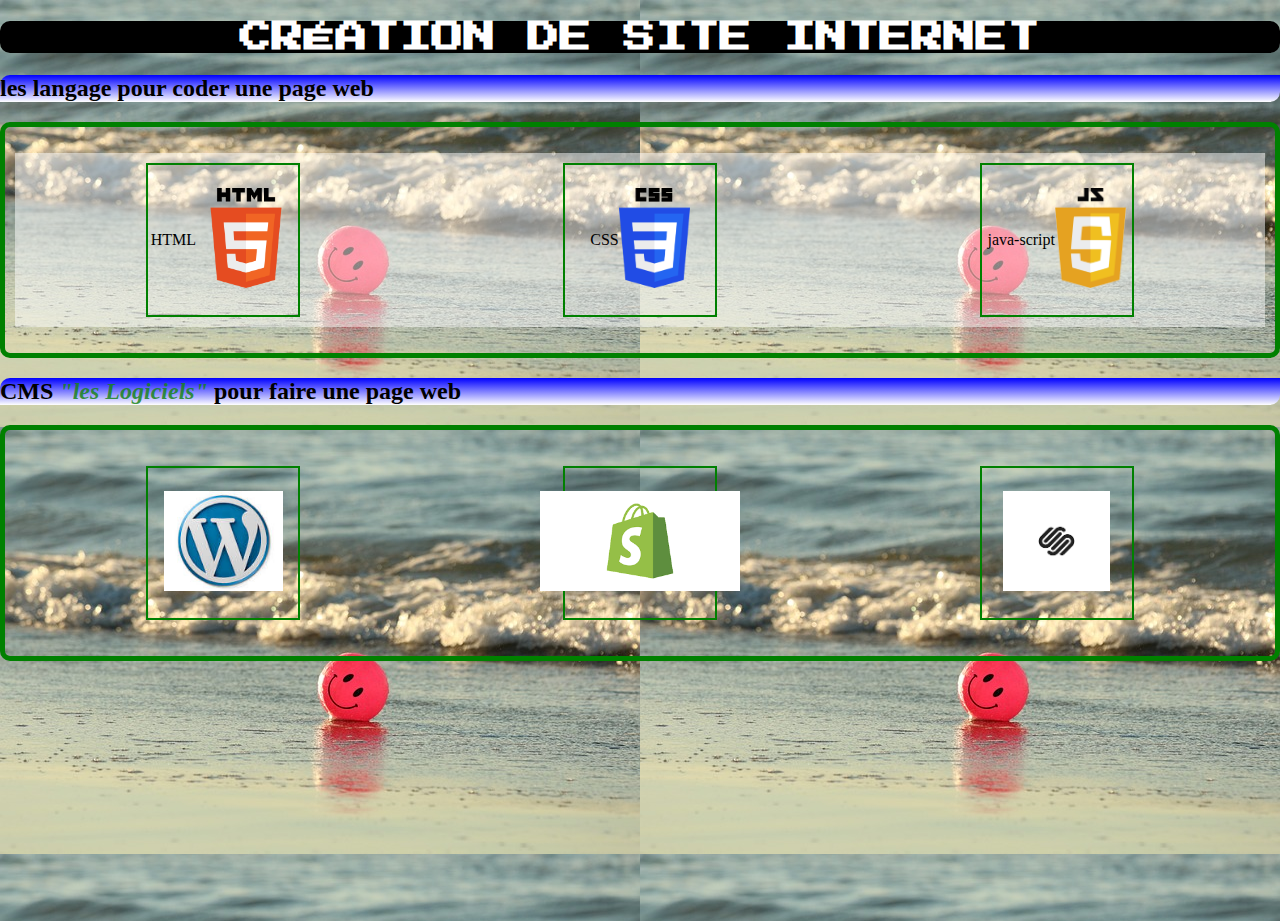
<file: index.html>
<!DOCTYPE html>
<html lang="fr">
  <head>
    <meta charset="UTF-8" />
    <meta http-equiv="X-UA-Compatible" content="IE=edge" />
    <meta name="viewport" content="width=device-width, initial-scale=1.0" />
    <title>création de site internet</title>
    <link rel="shortcut icon" href="images/css.gif" />
    <link href="style.css" rel="stylesheet">
  </head>
  <body>
    <h1>création de site internet</h1> 
    <h2>les langage pour coder une page web</h2>
    
    <div>

    <ol>
      <li> HTML <a href="html.html">  <img src="images/html.png"
        height="100"
        alt="logo HTML"> </a> </li>

      <li> CSS <a href="css.html"> <img src="images/css.png"
        height="100"
        alt="logo CSS"> </a> </li>
      <li>java-script<a href="js.html"><img src="images/JS.png"
        height="100"
        alt="logo Java-script"> </a> </li>
    </ol>
    </div>

    <h2>CMS <em>"les Logiciels"</em> pour faire une page web</h2>
     <!-- mettre balise div dans la commande "ul" --> 
    <div>
      <ul>
<!--oublie de créer les liens pour les marques-->
        <li><a href="https://wordpress.com/fr"><img src="images/wp.jpg"
         height="100"
         alt="logo HTML"></a></li>
        <li><a href="https://www.shopify.com/fr/"><img src="images/shopify.png"
          height="100"
          alt="logo CSS"></li></a>
          
          <li><a href="https://fr.squarespace.com"><img src="images/squarespace.png"
            height="100"
            alt="logo CSS"></li></a>
          </ul>
        </div>
    


  </body>
</html>
</file>
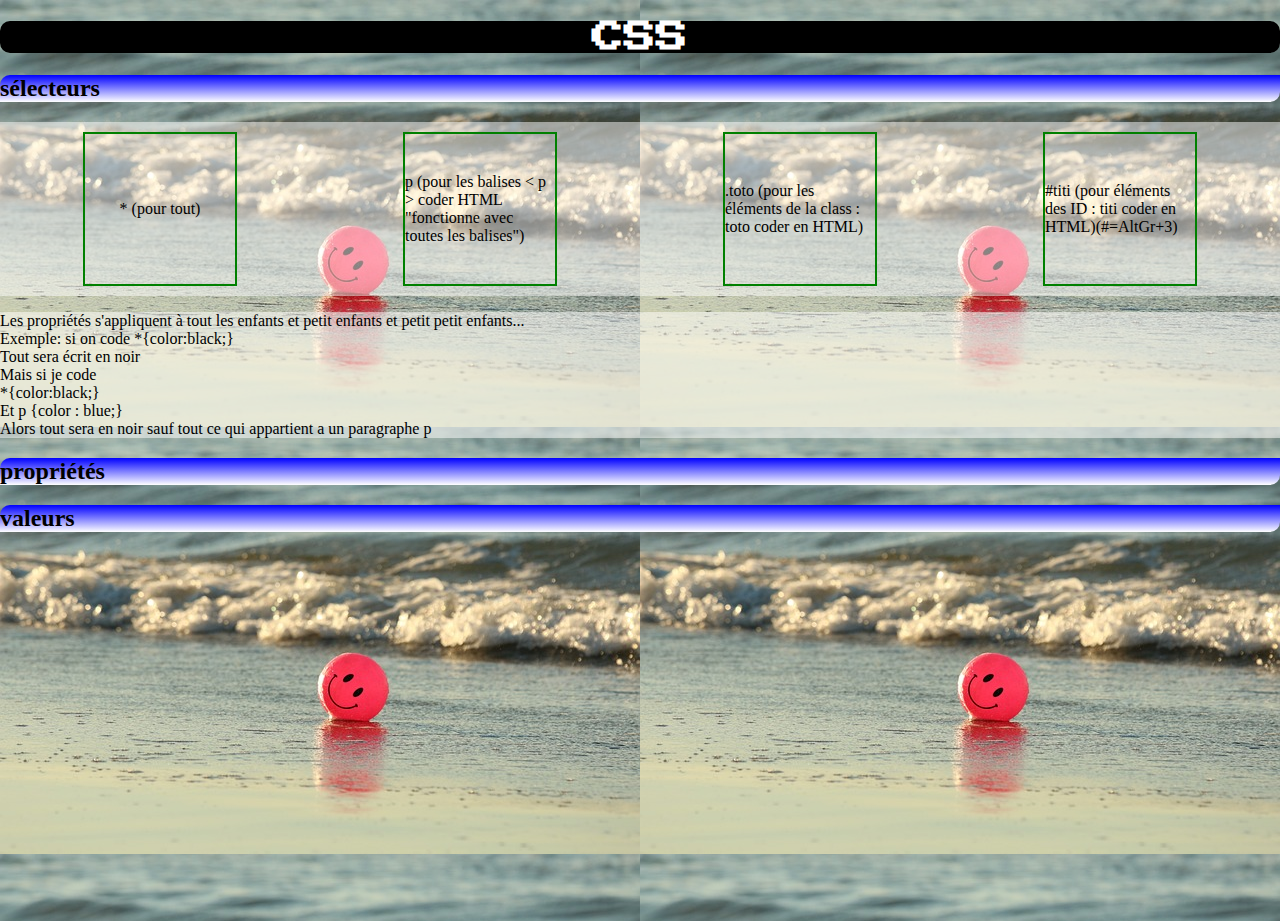
<file: css.html>
<!DOCTYPE html>
<html lang="fr">
<head>
    <meta charset="UTF-8">
    <meta http-equiv="X-UA-Compatible" content="IE=edge">
    <meta name="viewport" content="width=device-width, initial-scale=1.0">
    <title>Document</title>
    <!-- oublie du code pour avoir le logo-->
    <link rel="shortcut icon" href="images/css.gif" />
    <link href="style.css" rel="stylesheet"> 
</head>
<body>
    <h1> css </h1> 
    <h2> sélecteurs </h2>
    <ol>
        <li> * (pour tout) </li>
        <li> p (pour les balises < p > coder HTML "fonctionne avec toutes les balises") </li>
        <li> .toto (pour les éléments de la class : toto coder en HTML) </li>
        <li> #titi (pour éléments des ID : titi coder en HTML)(#=AltGr+3)</li>
    </ol>
    <p>Les propriétés s'appliquent à tout les enfants et petit enfants et petit petit enfants... 
    <br>
    Exemple: si on code *{color:black;}
    <br>
    Tout sera écrit en noir
    <br>
    Mais si je code
    <br>
    *{color:black;}
    <br>
    Et p {color : blue;}
    <br>
    Alors tout sera en noir sauf tout ce qui appartient a un paragraphe p </p>
    <h2> propriétés</h2>
    <h2> valeurs </h2>
</body>
</html>
</file>
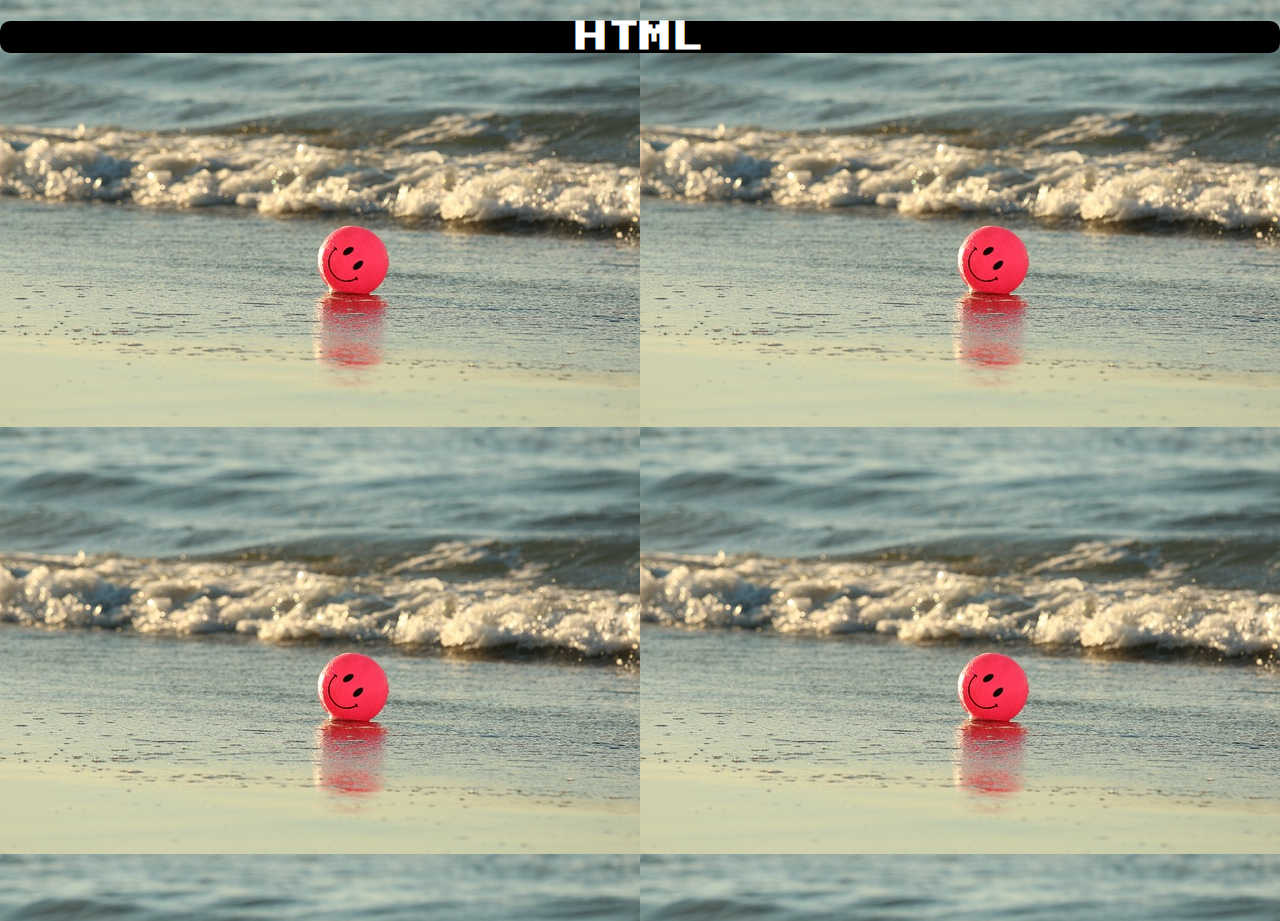
<file: html.html>
<!DOCTYPE html>
<html lang="fr">
<head>
    <meta charset="UTF-8">
    <meta http-equiv="X-UA-Compatible" content="IE=edge">
    <meta name="viewport" content="width=device-width, initial-scale=1.0">
    <title>Document</title>
    <!--oublie du code pour le logo-->
    <link rel="shortcut icon" href="images/css.gif" />
    <link href="style.css" rel="stylesheet">
</head>
<body>
    <h1> html </h1>  
</body>
</html>
</file>
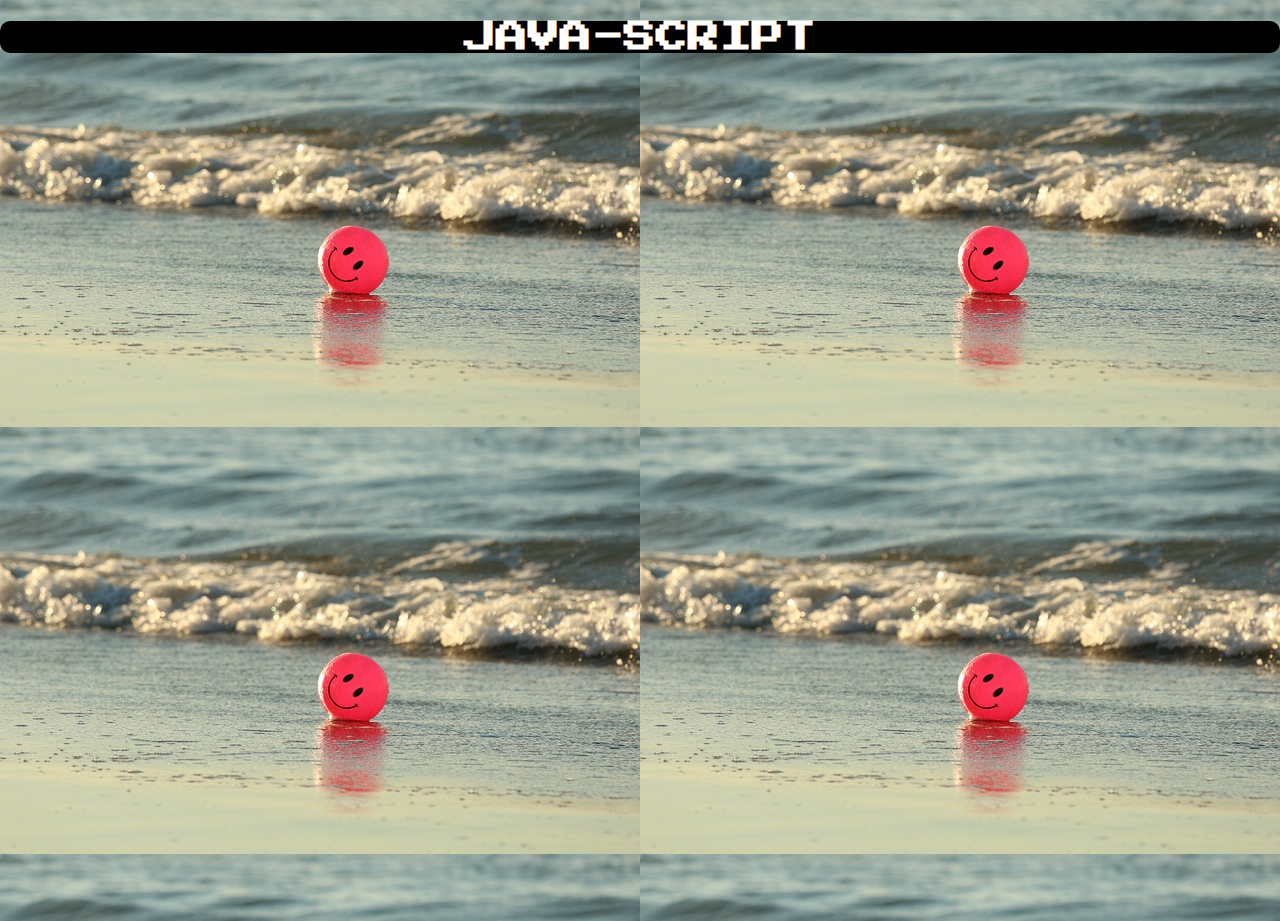
<file: js.html>
<!DOCTYPE html>
<html lang="fr">
<head>
    <meta charset="UTF-8">
    <meta http-equiv="X-UA-Compatible" content="IE=edge">
    <meta name="viewport" content="width=device-width, initial-scale=1.0">
    <title>création de site </title>
    <!--oublie du code pour le logo-->
    <link rel="shortcut icon" href="images/css.gif" />
    <link href="style.css" rel="stylesheet">
</head>
<body>
     <h1> java-script</h1> 
</body>
</html>
</file>
<file: style.css>
@import url('https://fonts.googleapis.com/css2?family=Press+Start+2P&display=swap');

H1{
    text-align: center;
    text-transform: uppercase;
    font-family: 'Press Start 2P', sans-serif;
    background-color: black;
    border-radius: 10px;
    color:white }
    
a{
    color:black;
    font-weight:bold;}
   

em{
    color:#168314d6;
}
body{min-height: 100vh;
    margin: 0; 
    background-image:url(images/BG.jpg)}

h2{background:linear-gradient(blue, white);
   border-top-left-radius: 10px;
   border-bottom-right-radius: 10px;}
   ol,p{ background: rgba(255, 255, 255, 0.5)} 
    /* oublie de la commande et mettre en rgba  */
li{list-style: none;
    height: 150px;
    width: 150px;
    margin: 10px;
    border: solid 2px green;
    display: flex;
    justify-content: center;
    align-items: center;}
div{border: solid 5px green;
    padding: 10px;
    border-radius: 10px;
    margin-top: 20px;}

    ol{padding: 0;
        display:flex;
        justify-content:space-around}
    
        ul{padding: 0;
            display:flex;
            justify-content:space-around}
</file>
